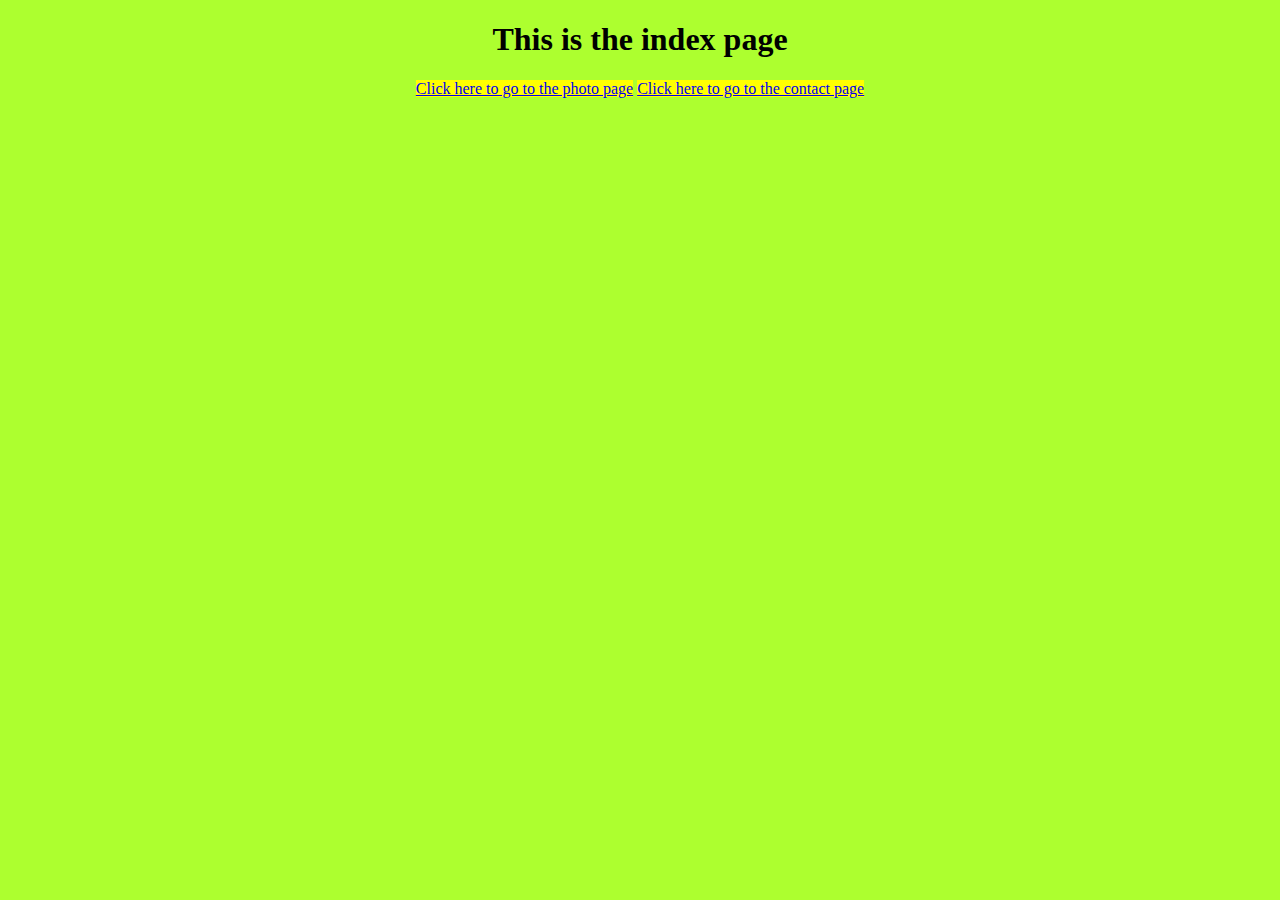
<file: index.html>
<!DOCTYPE html>
<html lang="en">
  <head>
    <meta charset="UTF-8" />
    <meta http-equiv="X-UA-Compatible" content="IE=edge" />
    <link rel="stylesheet" href="css/styles.css" />
    <link rel="stylesheet" href="photo.html" />
    <link rel="stylesheet" href="contact.html" />
    <meta name="viewport" content="width=device-width, initial-scale=1.0" />
    <meta name="description" content="Homepage of croissant.com" />
    <title>Homepage - Croissant.com</title>
  </head>
  <body>
    <h1>This is the index page</h1>
    <a href="photo.html" title="photo">Click here to go to the photo page</a>
    <a href="contact.html" title="contact"
      >Click here to go to the contact page</a
    >
  </body>
</html>
</file>
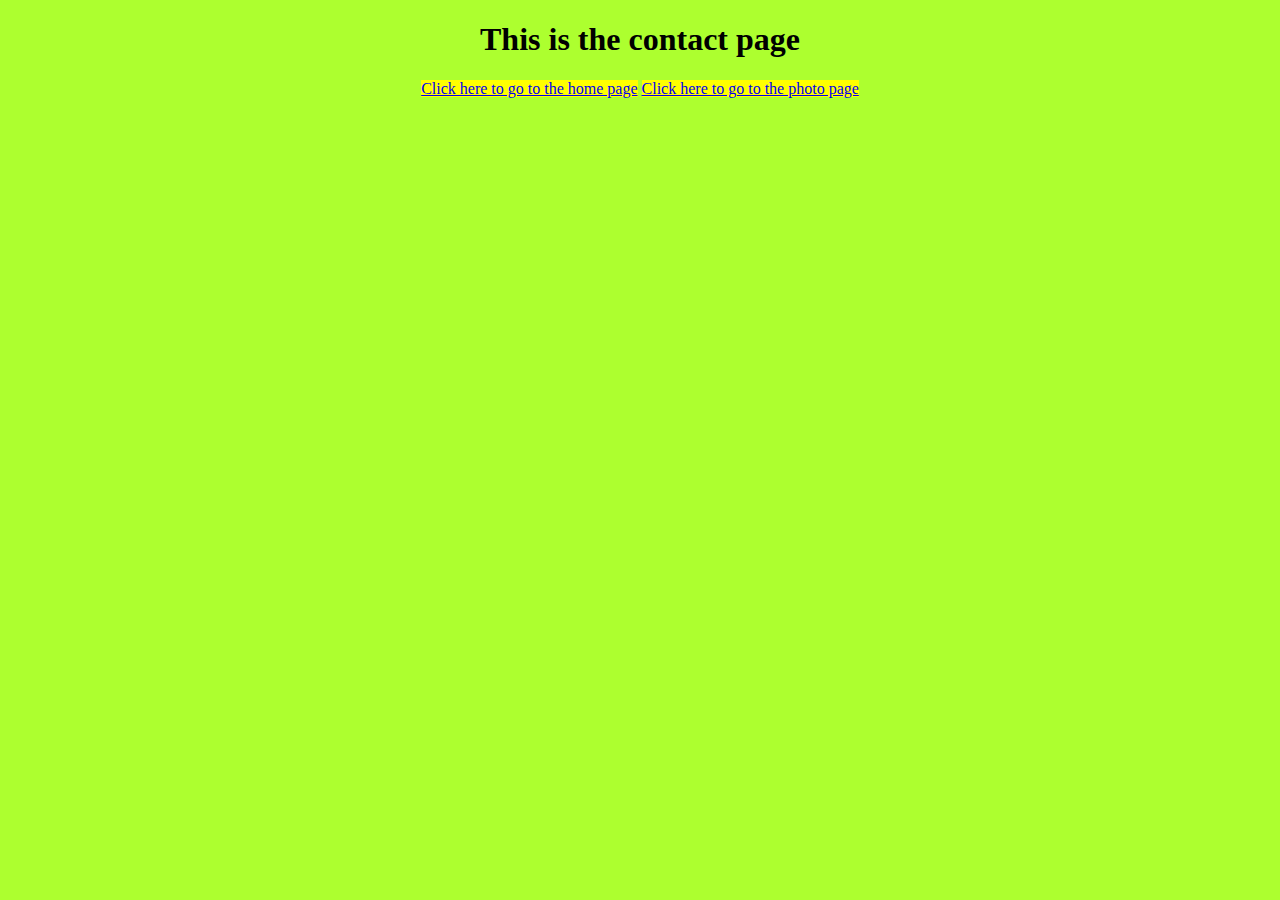
<file: contact.html>
<!DOCTYPE html>
<html lang="en">
  <head>
    <meta charset="UTF-8" />
    <meta http-equiv="X-UA-Compatible" content="IE=edge" />
    <link rel="stylesheet" href="/index.html" />
    <link rel="stylesheet" href="/photo.html" />
    <link rel="stylesheet" href="css/styles.css" />

    <meta name="viewport" content="width=device-width, initial-scale=1.0" />
    <title>Contact me - croissant.com</title>
  </head>
  <body>
    <h1>This is the contact page</h1>
    <a href="index.html" title="home">Click here to go to the home page</a>
    <a href="photo.html" title="photo">Click here to go to the photo page</a>
  </body>
</html>
</file>
<file: css/styles.css>
body {
  background-color: greenyellow;
  text-align: center;
}

a {
  background-color: yellow;
}

img {
  height: auto;
  max-width: 20%;
  display: block;
  margin: 0 auto;
}
</file>
